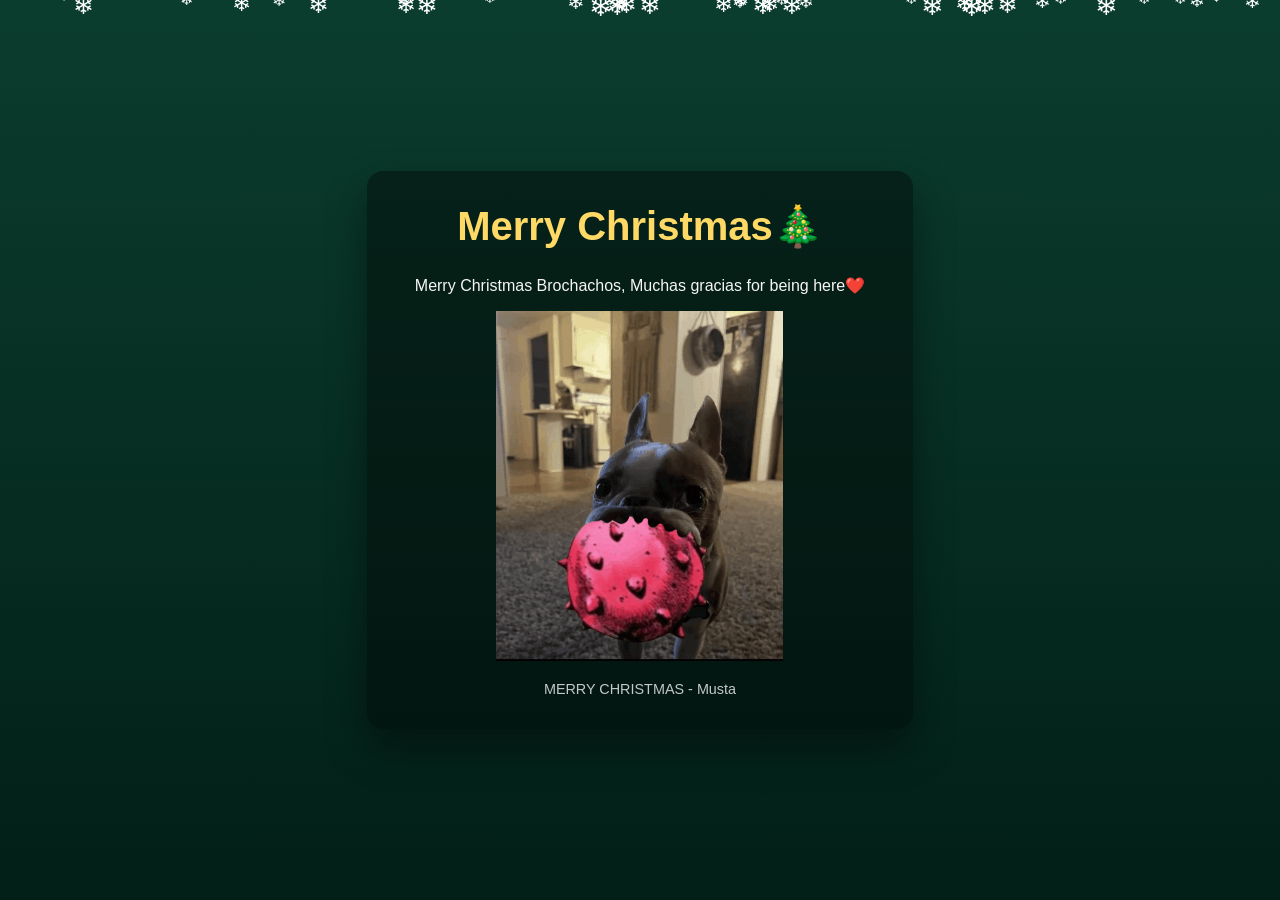
<file: index.html>
<!DOCTYPE html>
<html lang="eng">
<head>
  <meta charset="UTF-8" />
  <meta name="viewport" content="width=device-width, initial-scale=1.0"/>
  <title>Merry Christmas Everybody🎄</title>
  <link rel="stylesheet" href="Christmas.css">
</head>
<body>

  <div class="card">
    <h1>Merry Christmas🎄</h1>
    <p>Merry Christmas Brochachos, Muchas gracias for being here❤️</p>
    <img src="roka.png" alt="Roka">
    <footer>
      MERRY CHRISTMAS - Musta
    </footer>
  </div>
  <audio id="bg-music" loop>
    <source src="CHRISTMASSS.mp3" type="audio/mpeg">
  </audio>
  <script src="Christmas.js"></script>
</body>
</html>
</file>
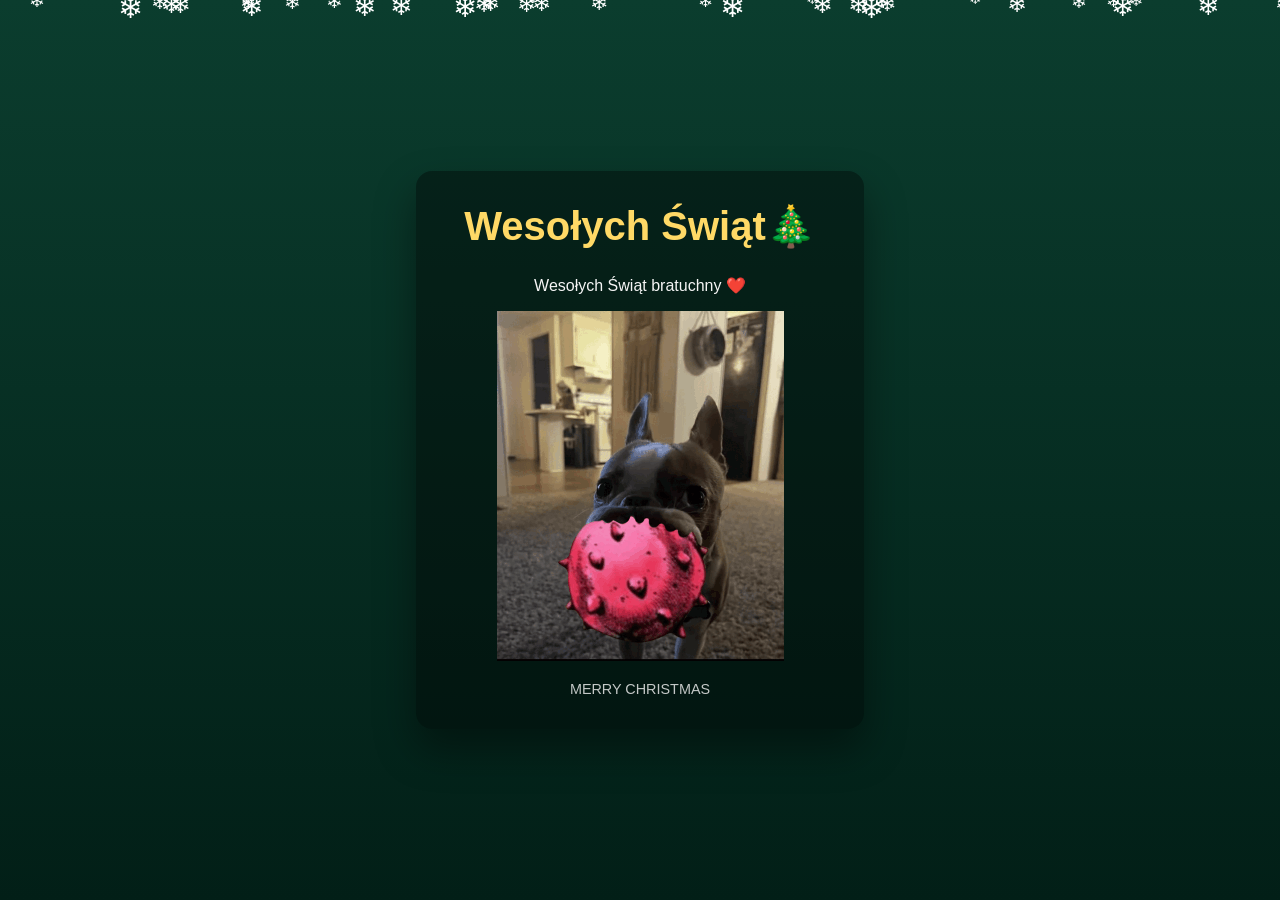
<file: Christmas.html>
<!DOCTYPE html>
<html lang="pl">
<head>
  <meta charset="UTF-8" />
  <meta name="viewport" content="width=device-width, initial-scale=1.0"/>
  <title>Wesołych Świąt🎄</title>
  <link rel="stylesheet" href="Christmas.css">
</head>
<body>

  <div class="card">
    <h1>Wesołych Świąt🎄</h1>
    <p>Wesołych Świąt bratuchny ❤️</p>
    <img src="roka.png" alt="Roka">
    <footer>
      MERRY CHRISTMAS
    </footer>
  </div>
  <script src="Christmas.js"></script>
</body>
</html>
</file>
<file: Christmas.css>
body {
      margin: 0;
      min-height: 100vh;
      background: linear-gradient(#0b3d2e, #021f17);
      color: #f5f5f5;
      font-family: "Segoe UI", sans-serif;
      display: flex;
      align-items: center;
      justify-content: center;
      overflow: hidden;
    }

    .card {
      background: rgba(0, 0, 0, 0.4);
      border-radius: 16px;
      padding: 2rem 3rem;
      text-align: center;
      box-shadow: 0 20px 40px rgba(0,0,0,0.4);
    }

    h1 {
      margin-top: 0;
      font-size: 2.5rem;
      color: #ffd966;
    }

    pre {
      font-family: monospace;
      font-size: 1rem;
      line-height: 1.2;
      margin: 1.5rem 0;
      color: #c8f7dc;
    }

    footer {
      margin-top: 1rem;
      font-size: 0.9rem;
      opacity: 0.8;
    }

    .snow {
      position: fixed;
      top: -10px;
      color: white;
      user-select: none;
      animation: fall linear infinite;
    }

    @keyframes fall {
      to {
        transform: translateY(110vh);
      }

    }
    audio {
      display: none;
    }
</file>
